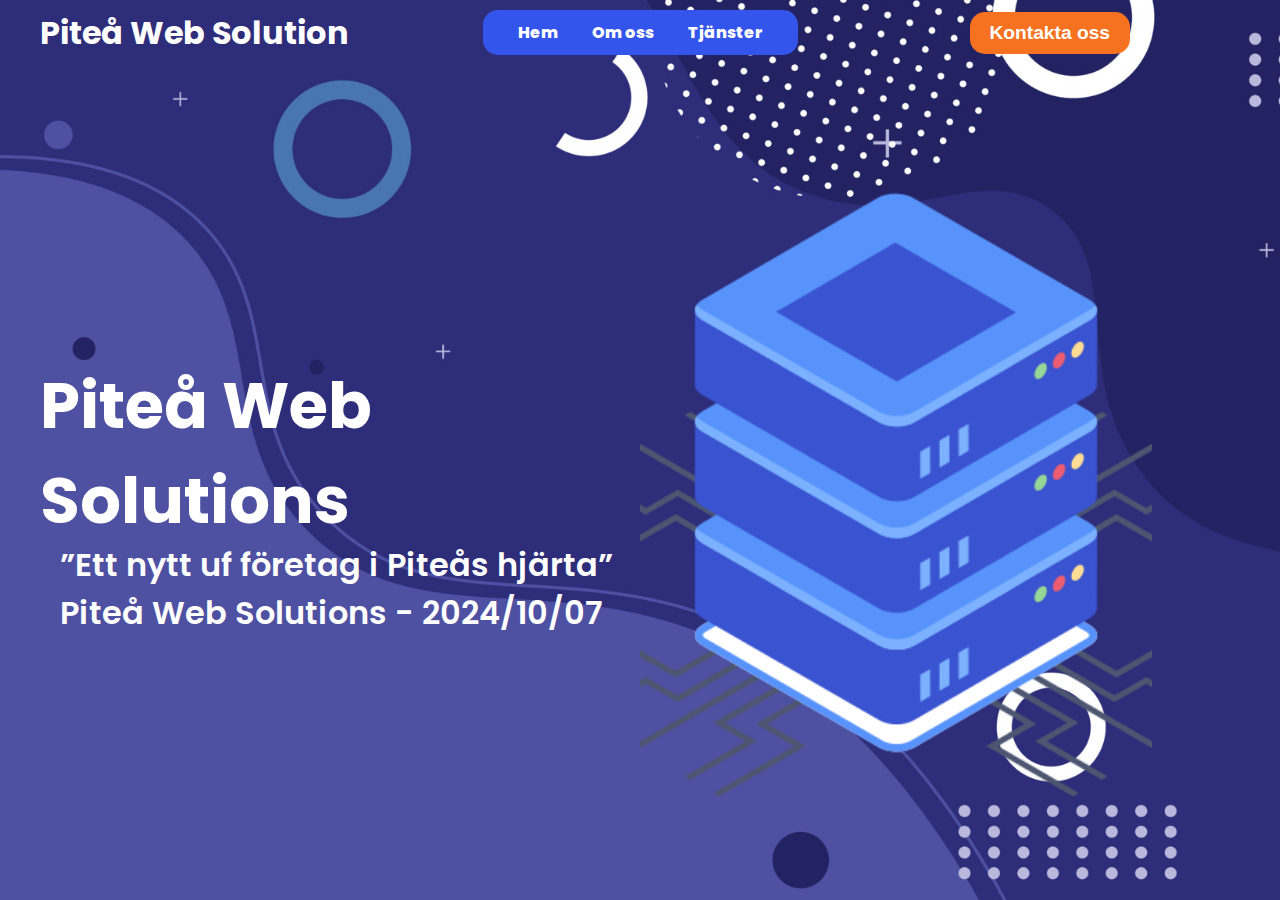
<file: Piteå Web Solutions/pages/index.html>
<!DOCTYPE html>
<html lang="en">
<head>
    <meta charset="UTF-8">
    <meta name="viewport" content="width=device-width, initial-scale=1.0">
    <link rel="preconnect" href="https://fonts.googleapis.com">
    <link rel="preconnect" href="https://fonts.gstatic.com" crossorigin>
    <link href="https://fonts.googleapis.com/css2?family=Poppins:wght@100;200;300;400;500;600;700;800;900&display=swap" rel="stylesheet">
    
    <link rel="stylesheet" href="../css/style.css">
    <script src="../scripts/script.js"></script>
    <title>Piteå Web Solutions</title>
</head>
<body>
    <div class="content">

        <header>
            <h1>Piteå Web Solution</h1>
            <ul>
                <a href="#">Hem</a>
                <a href="#">Om oss</a>
                <a href="#">Tjänster</a>
                <a class="contact-a" href="#">Kontakta oss</a>
            </ul>
            <button><a href="#">Kontakta oss</a></button>
            <div class="burger" onclick="myFunction(this)">
                <div class="bar1"></div>
                <div class="bar2"></div>
                <div class="bar3"></div>
            </div>
            <nav id="dropdownMenu" class="hidden-menu">
                <a href="#">Hem</a>
                <a href="#">Om oss</a>
                <a href="#">Tjänster</a>
                <a href="#">Kontakta oss</a>
            </nav>        
        </header>

        <div class="info">
            <h1>Piteå Web Solutions</h1>
            <p>”Ett nytt uf företag i Piteås hjärta”<br> Piteå Web Solutions - 2024/10/07</p>
        </div>

        <div class="img"></div>

    </div>


</body>
</html>
</file>
<file: Piteå Web Solutions/css/style.css>
html, body{
    margin: 0;
    padding: 0;
    height: 100%;
    font-family: 'Poppins', sans-serif;
}

.content{
    position: absolute;
    width: 100%;
    height: 100%;
    top: 0;
    left: 0;
    background: url(../assets/bg.jpg);
    background-size: cover;
    background-repeat: no-repeat;
}

header{
    position: absolute;
    width: 100%;
    height: 65px;
    top: 0;
    left: 0;
    display: flex;
    align-items: center;
    justify-content: center;
    flex-direction: row;
}

header h1{
    position: absolute;
    left: 20px;
    color: white;
    font-size: 2rem;
    margin-left: 20px;
}

header ul{
    padding: 10px 20px;
    border-radius: 15px;
    background-color: rgb(52, 85, 235);
}

header ul a{
    color: white;
    text-decoration: none;
    font-weight: 800;
    font-size: 1rem;
    margin: 0 15px;
}

header ul:hover{
    border-radius: 10px;
}

header ul a:hover {
    border-bottom: 2px white solid;
}

header button{
    position: absolute;
    right: 150px;
    font-size: 1.2rem;
    background-color: rgb(247, 114, 32);
    border: 0px;
    border-radius: 15px;
    padding: 10px 20px;
}

header button a{
    color: white;
    text-decoration: none;
    font-weight: 600;
}

header button:hover{
    background-color: rgb(197, 74, 2);
    border-radius: 10px;
    transition: 0.2s ease-in;
}
.info{
    position: absolute;
    top: 35%;
    left: 40px;
    width: 50%;
}

.info h1{
    color: white;
    font-size: 4rem;
}

.info p{
    margin-left: 20px;
    margin-top: -50px;
    color: white;
    font-size: 2rem;
    font-weight: 600;
}

.img{
    position: absolute;
    top: 15%;
    left: 50%;

    background: url(../assets/data-server.png);
    background-position: center;
    background-size: cover;
    background-repeat: no-repeat;

    width: 40%;
    height: 80%;
}

.contact-a{
    display: none;
}


.img{
    position: absolute;
    top: 15%;
    left: 50%;

    background: url(../assets/data-server.png);
    background-position: center;
    background-size: cover;
    background-repeat: no-repeat;

    width: 40%;
    height: 80%;
}

.contact-a{
    display: none;
}

.hidden-menu {
    display: none;
    position: absolute;
    top: 65px; 
    left: 0;
    width: 100%;
    background-color: rgba(0, 0, 0, 0.8); 
    border-top: 1px solid rgba(255, 255, 255, 0.2);
    box-shadow: 0 5px 10px rgba(0, 0, 0, 0.5); 
    text-align: center;
    z-index: 9999;
    padding: 10px 0;
}

.hidden-menu a {
    display: block;
    padding: 15px 0;
    color: white;
    text-decoration: none;
    padding-left: 50px;
    text-align: left;
    font-size: 1.2rem; 
    font-weight: 500; 
    letter-spacing: 0.5px;
}

.hidden-menu a:hover {
    background-color: rgb(247, 114, 32);
    border-bottom: 2px white solid;
    transition: 0.3s ease;
}

.burger {
    position: absolute;
    right: 30px;
    display: none;
    cursor: pointer;
    z-index: 10000;
}
  
.bar1, .bar2, .bar3 {
    width: 35px;
    height: 5px;
    background-color: white;
    margin: 6px 0;
    transition: 0.4s;
}
  
.change .bar1 {
    transform: translate(0, 11px) rotate(-45deg);
}
  
.change .bar2 {
    opacity: 0;
}
  
.change .bar3 {
    transform: translate(0, -11px) rotate(45deg);
}

@media screen and (max-width: 1200px){
    .img{
        display: none;
    }

    header h1{
        display: none;
    }

    .info{
        margin-left: 2.5%;
        left: 0;
        width: 95%;
        top: 25%;
        text-align: center;
    }

    .info p{
        font-size: 1.8rem;
        width: 90%;
        margin-left: 5%;
    }

    header ul{
        display: flex;
        justify-content: center;
        align-items: center;
    }

    header ul a{
        padding: 0 20px;
    }

    header button{
        display: none;
    }

    .contact-a{
        display: block;
    }

}


@media screen and (max-width: 610px){
 
    header{
        width: 100%;
        background-color: rgb(52, 85, 235);
    }

    header h1{
        font-size: 1.5rem;
        display: block;
        left: 0;
    }

    header ul{
        display: none;
    }

    .burger{
        display: inline-block;
    }

}
</file>
